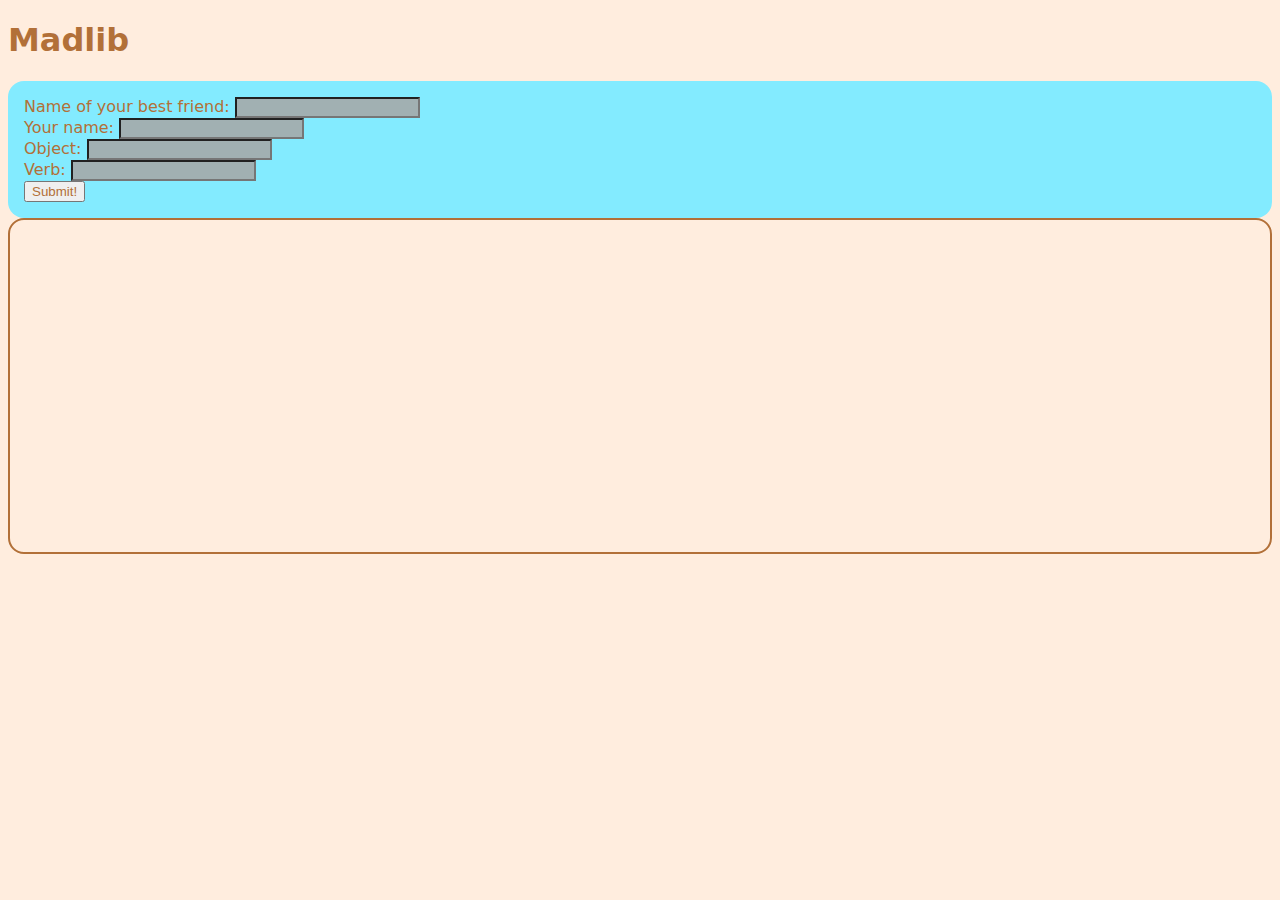
<file: madlib/madlib.html>
<!doctype html>
<html>
<head>
<meta charset="UTF-8">
<title>Madlib</title>
<link rel="stylesheet" type="text/css" href="madlib.css">
<script type="text/javascript" src="madlib.js"></script>
</head>

<body>
<div id="title">
	<h1>Madlib</h1>
</div>
<div id="words">
	<form>
		Name of your best friend: <input type="text" id="name1"><br>
		Your name: <input type="text" id="name2"><br>
		Object: <input type="text" id="object1"><br>
		Verb: <input type="text" id="verb1"><br>
	</form>
	<input type="button" value="Submit!" onClick="madlib();">
</div>

<div id="result"></div>
</body>
</html>
</file>
<file: madlib/madlib.css>
@charset "UTF-8";
/* CSS Document */

body {
	background-color: #FFEDDE;
	font-family:Segoe, "Segoe UI", "DejaVu Sans", "Trebuchet MS", Verdana, sans-serif;
	color: #B27038;
}

form input {
	background-color: #A1B0B2;
	color: #9DEFFF;
}

input {
	color: #B27038;
}

div#words {
	background-color: #83EBFF;
	border-radius: 16px;
	padding: 16px;
}

div#result {
	border: 2px solid #B27038;
	border-radius: 16px;
	height: 300px;
	padding: 16px;
}
</file>
